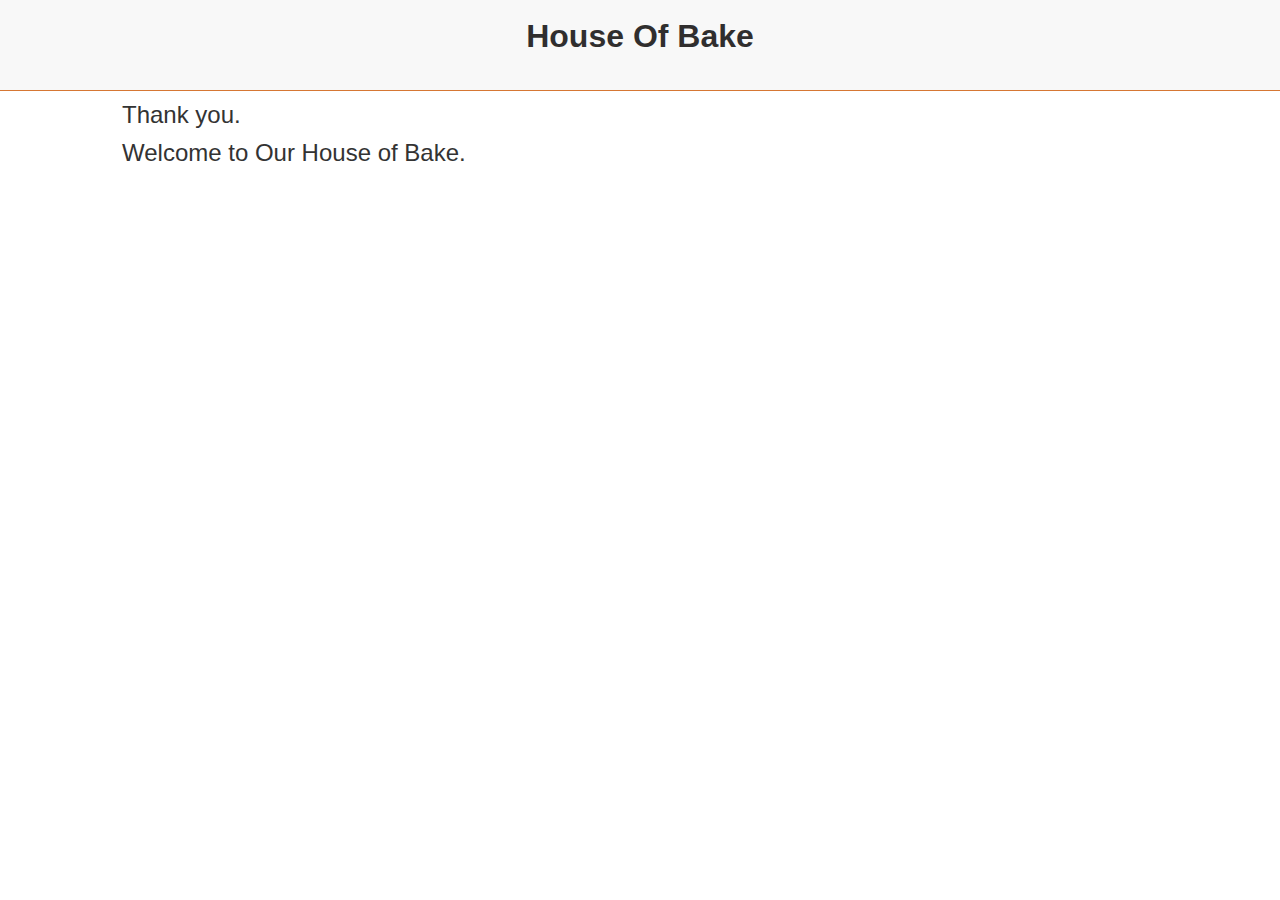
<file: templates/success.html>
<!DOCTYPE html>
<html lang="en">
  <head>
    <meta charset="UTF-8" />
    <meta http-equiv="X-UA-Compatible" content="IE=edge" />
    <meta name="viewport" content="width=device-width, initial-scale=1.0" />
    <link rel="stylesheet" href="../static/register.css" />
    <link rel="shortcut icon" href="../static/favicon.ico" type="image/x-icon"/>
    <title>House-OF-Bake</title>
  </head>
  <body>
     <nav class="navbar bg-dark">
        <h1>
          <a href="/"></i> House Of Bake </a>
        </h1>
       
      </nav>
      <section class="container">
        <p class="lead"><i class="fas fa-user"></i> Thank you.
        <br>
    Welcome to Our House of Bake.  </p>
      </section>
  </body>
</html>
</file>
<file: static/register.css>
/* Global Styles */
:root {
  --primary-color: #d2691e;
  --dark-color: #f8f8f8;
  --light-color: #f4f4f4;
  --danger-color: #dc3545;
  --success-color: #28a745;
}

* {
  box-sizing: border-box;
  margin: 0;
  padding: 0;
}

body {
  font-family: "Raleway", sans-serif;
  font-size: 1rem;
  line-height: 1.6;
  background-color: #fff;
  color: #333;
}

a {
  color: var(--primary-color);
  text-decoration: none;
}

ul {
  list-style: none;
}

img {
  width: 100%;
}

/* Utilities */
.container {
  max-width: 1100px;
  margin: auto;
  overflow: hidden;
  padding: 0 2rem;
  margin-top: 6rem;
  margin-bottom: 3rem;
}

/* Text Styles*/
.x-large {
  font-size: 4rem;
  line-height: 1.2;
  margin-bottom: 1rem;
}

.large {
  font-size: 3rem;
  line-height: 1.2;
  margin-bottom: 1rem;
}

.lead {
  font-size: 1.5rem;
  margin-bottom: 1rem;
}

.text-center {
  text-align: center;
}

.text-primary {
  color: var(--primary-color);
}

.text-dark {
  color: var(--dark-color);
}

/* Padding */
.p {
  padding: 0.5rem;
}
.p-1 {
  padding: 1rem;
}
.p-2 {
  padding: 2rem;
}
.p-3 {
  padding: 3rem;
}
.py {
  padding: 0.5rem 0;
}
.py-1 {
  padding: 1rem 0;
}
.py-2 {
  padding: 2rem 0;
}
.py-3 {
  padding: 3rem 0;
}

/* Margin */
.m {
  margin: 0.5rem;
}
.m-1 {
  margin: 1rem;
}
.m-2 {
  margin: 2rem;
}
.m-3 {
  margin: 3rem;
}
.my {
  margin: 0.5rem 0;
}
.my-1 {
  margin: 1rem 0;
}
.my-2 {
  margin: 2rem 0;
}
.my-3 {
  margin: 3rem 0;
}

.btn {
  display: inline-block;
  background: var(--light-color);
  color: #333;
  padding: 0.4rem 1.3rem;
  font-size: 1rem;
  border: none;
  cursor: pointer;
  margin-right: 0.5rem;
  transition: opacity 0.2s ease-in;
  outline: none;
}

.badge {
  font-size: 0.8rem;
  padding: 0.1rem;
  text-align: center;
  margin: 0.3rem;
  background: var(--light-color);
  color: #333;
}

.alert {
  padding: 0.8rem;
  margin: 1rem 0;
  opacity: 0.9;
  background: var(--light-color);
  color: #333;
}

.btn-primary,
.bg-primary,
.badge-primary,
.alert-primary {
  background: var(--primary-color);
  color: #fff;
}

.btn-light,
.bg-light,
.badge-light,
.alert-light {
  background: var(--light-color);
  color: #333;
}

.btn-dark,
.bg-dark,
.badge-dark,
.alert-dark {
  background: var(--dark-color);
  color: #fff;
}

.btn-danger,
.bg-danger,
.badge-danger,
.alert-danger {
  background: var(--danger-color);
  color: #fff;
}

.btn-success,
.bg-success,
.badge-success,
.alert-success {
  background: var(--success-color);
  color: #fff;
}

.btn-white,
.bg-white,
.badge-white,
.alert-white {
  background: #fff;
  color: #333;
  border: #ccc solid 1px;
}

.btn:hover {
  opacity: 0.8;
}

.bg-light,
.badge-light {
  border: #ccc solid 1px;
}

.round-img {
  border-radius: 50%;
}

.line {
  height: 1px;
  background: #ccc;
  margin: 1.5rem 0;
}

/* Overlay */
.dark-overlay {
  background-color: rgba(0, 0, 0, 0.7);
  position: absolute;
  top: 0;
  left: 0;
  width: 100%;
  height: 100%;
}

/* Forms */
.form .form-group {
  margin: 1.2rem 0;
}

.form .form-text {
  display: block;
  margin-top: 0.3rem;
  color: #888;
}

.form input[type="text"],
.form input[type="email"],
.form input[type="password"],
.form input[type="date"],
.form select,
.form textarea {
  display: block;
  width: 100%;
  padding: 0.4rem;
  font-size: 1.2rem;
  border: 1px solid #ccc;
}

.form input[type="submit"],
button {
  font: inherit;
}

.form .social-input {
  display: flex;
}

.form .social-input i {
  padding: 0.5rem;
  width: 4rem;
}

.form .social-input i.fa-twitter {
  color: #38a1f3;
}
.form .social-input i.fa-facebook {
  color: #3b5998;
}
.form .social-input i.fa-instagram {
  color: #3f729b;
}
.form .social-input i.fa-youtube {
  color: #c4302b;
}
.form .social-input i.fa-linkedin {
  color: #0077b5;
}

.table th,
.table td {
  padding: 1rem;
  text-align: left;
}

.table th {
  background: var(--light-color);
}

/* Navbar */
.navbar {
  display: flex;
  justify-content: space-between;
  align-items: center;
  padding: 0.7rem 2rem;
  position: fixed;
  z-index: 1;
  width: 100%;
  top: 0;
  border-bottom: solid 1px var(--primary-color);
  opacity: 0.9;
}

.navbar ul {
  display: flex;
}

.navbar a {
  color: rgb(26, 24, 24);
  padding: 0.45rem;
  margin: 0 0.25rem;
}

.navbar a:hover {
  color: var(--primary-color);
}

.navbar .welcome span {
  margin-right: 0.6rem;
}

/* Navbar */
.navbar {
  display: block;
  text-align: center;
}

.navbar ul {
  text-align: center;
  justify-content: center;
}

.navbar h1 {
  margin-bottom: 1rem;
}

.navbar .welcome {
  display: none;
}
</file>
